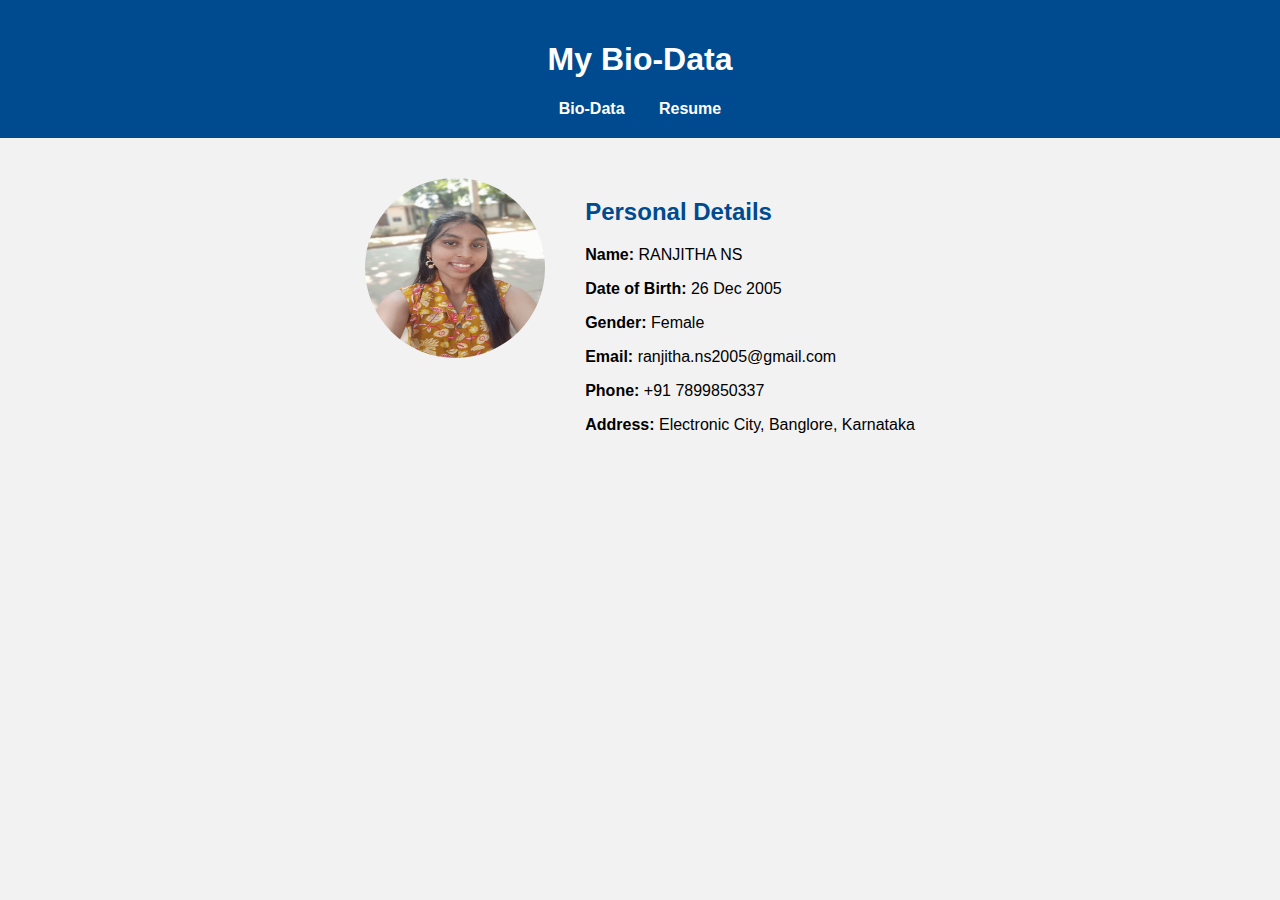
<file: index.html>
<!DOCTYPE html>
<html lang="en">
<head>
    <meta charset="UTF-8">
    <meta name="viewport" content="width=device-width, initial-scale=1.0">
    <title>Bio-Data</title>
    <link rel="stylesheet" href="style.css">
    <script src="script.js" defer></script>
</head>
<body>

    <header>
        <h1>My Bio-Data</h1>
        <nav>
            <a href="index.html">Bio-Data</a>
            <a href="resume.html">Resume</a>
        </nav>
    </header>

    <section class="bio-container">
        <img src="images/profile.jpg" alt="Profile Picture" class="profile-img">

        <div class="bio-details">
            <h2>Personal Details</h2>
            <p><strong>Name:</strong> RANJITHA NS</p>
            <p><strong>Date of Birth:</strong> 26 Dec 2005</p>
            <p><strong>Gender:</strong> Female</p>
            <p><strong>Email:</strong> ranjitha.ns2005@gmail.com</p>
            <p><strong>Phone:</strong> +91 7899850337</p>
            <p><strong>Address:</strong> Electronic City, Banglore, Karnataka</p>
        </div>
    </section>

</body>
</html>
</file>
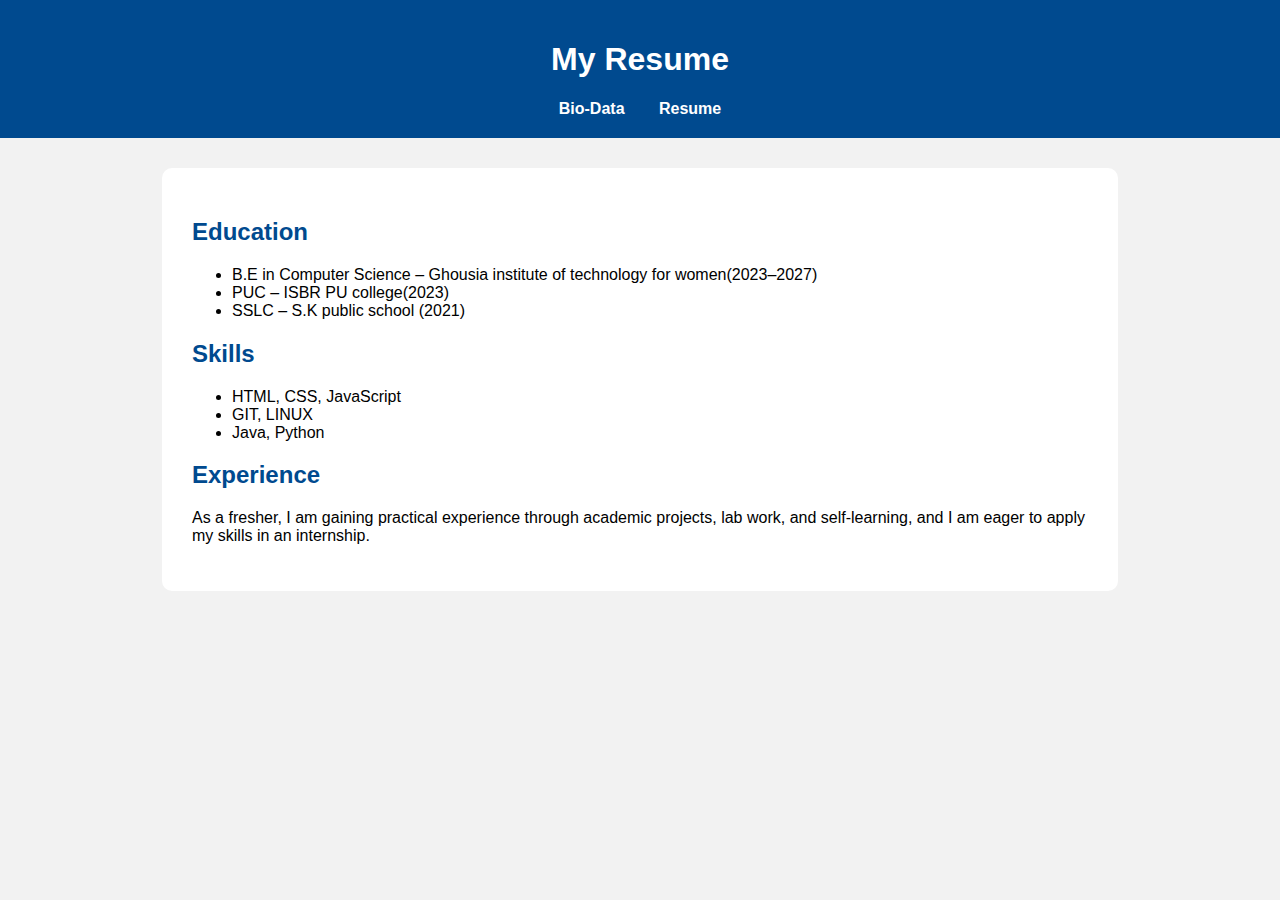
<file: resume.html>
<!DOCTYPE html>
<html lang="en">
<head>
    <meta charset="UTF-8">
    <meta name="viewport" content="width=device-width, initial-scale=1.0">
    <title>Resume</title>
    <link rel="stylesheet" href="style.css">
</head>
<body>

    <header>
        <h1>My Resume</h1>
        <nav>
            <a href="index.html">Bio-Data</a>
            <a href="resume.html">Resume</a>
        </nav>
    </header>

    <section class="resume-section">
        <h2>Education</h2>
        <ul>
            <li>B.E in Computer Science – Ghousia institute of technology for women(2023–2027)</li>
            <li>PUC – ISBR PU college(2023)</li>
            <li>SSLC – S.K public school (2021)</li>
        </ul>

        <h2>Skills</h2>
        <ul>
            <li>HTML, CSS, JavaScript</li>
            <li>GIT, LINUX</li>
            <li>Java, Python</li>
        </ul>

        <h2>Experience</h2>
        <p>As a fresher, I am gaining practical experience through academic projects, lab work, and self-learning, and I am eager to apply my skills in an internship.</p>


    </section>

</body>
</html>
</file>
<file: style.css>
body {
    margin: 0;
    font-family: Arial, sans-serif;
    background: #f2f2f2;
}

header {
    background: #004a8f;
    color: white;
    padding: 20px;
    text-align: center;
}

nav a {
    color: white;
    margin: 0 15px;
    text-decoration: none;
    font-weight: bold;
}

nav a:hover {
    text-decoration: underline;
}

.bio-container {
    display: flex;
    justify-content: center;
    padding: 40px;
}

.profile-img {
    width: 180px;
    height: 180px;
    border-radius: 50%;
    margin-right: 40px;
}

.bio-details {
    max-width: 500px;
}

.resume-section {
    width: 70%;
    margin: auto;
    background: white;
    padding: 30px;
    border-radius: 10px;
    margin-top: 30px;
}

h2 {
    color: #004a8f;
}
</file>
